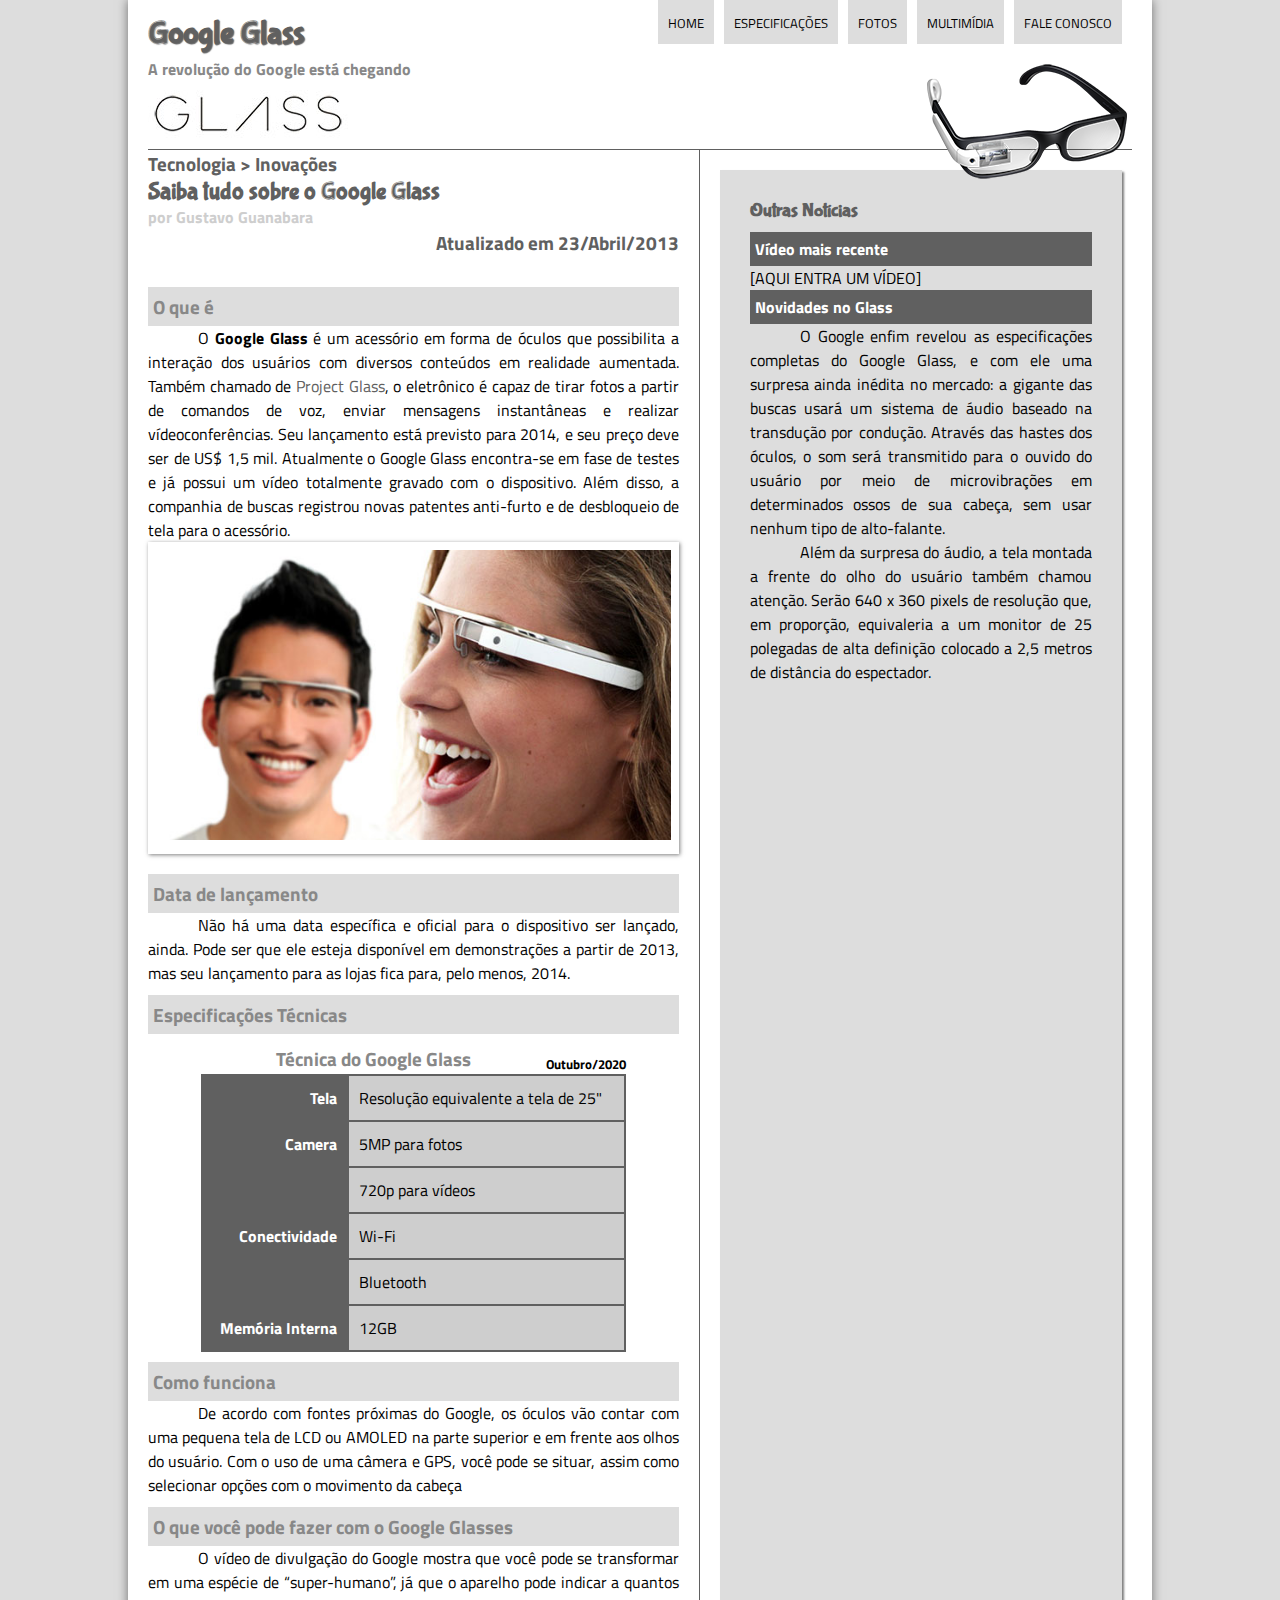
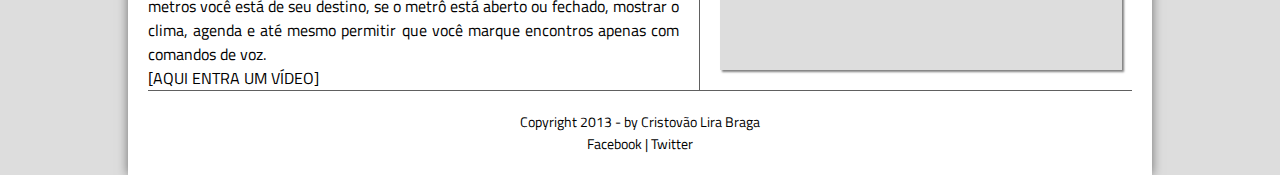
<file: index.html>
<!DOCTYPE html>
<html lang="pt-br">

<head>
    <meta charset="UTF-8" />
    <title>Tudo sobre Google Glass</title>
    <link rel="stylesheet" href="_css/estilo.css" />
    <link rel="stylesheet" href="_css/responsive.css" />
    <link href="https://fonts.googleapis.com/css2?family=Titillium+Web:wght@300;400;600;700&display=swap"
        rel="stylesheet">
</head>

<body>
    <main id="interface">
        <header class="cabecalho">
            <hgroup>
                <h1>Google Glass</h1>
                <h2>A revolução do Google está chegando</h2>
            </hgroup>

            <img id="icone" src="_imagens/glass-oculos-preto-peq.png" title="" alt="[]" />

            <ul class="menu">
                <li onmouseover="mudaFoto('_imagens/home.png')" onmouseout="mudaFoto('_imagens/glass-oculos-preto-peq.png')"><a href="index.html" title="Google Glass - Home" alt="[Google Glass - Home]">Home</a></li>
                <li onmouseover="mudaFoto('_imagens/especificacoes.png')" onmouseout="mudaFoto('_imagens/glass-oculos-preto-peq.png')"><a href="specs.html" title="Google Glass - Especificações"
                        alt="[Google Glass - Especificações]">Especificações</a></li>
                <li onmouseover="mudaFoto('_imagens/fotos.png')" onmouseout="mudaFoto('_imagens/glass-oculos-preto-peq.png')"><a href="fotos.html" title="Google Glass - Fotos" alt="[Google Glass - Fotos]">Fotos</a></li>
                <li  onmouseover="mudaFoto('_imagens/multimidia.png')" onmouseout="mudaFoto('_imagens/glass-oculos-preto-peq.png')"><a href="multimidia.html" title="Google Glass - Multimídia"
                        alt="[Google Glass - Multimídia]">Multimídia</a></li>
                <li onmouseover="mudaFoto('_imagens/contato.png')" onmouseout="mudaFoto('_imagens/glass-oculos-preto-peq.png')"><a href="fale-conosco.html" title="Google Glass - Fale Conosco"
                        alt="[Google Glass - Fale Conosco]">Fale Conosco</a></li>
            </ul>
        </header>
        <section class="corpo">
            <article>
                <header class="title-article">
                    <hgroup>
                        <h3>Tecnologia > Inovações</h3>
                        <h1>Saiba tudo sobre o Google Glass</h1>
                        <h2>por Gustavo Guanabara</h2>
                        <h3 class="title">Atualizado em 23/Abril/2013</h3>
                    </hgroup>
                </header>

                <h2 class="tag">O que é</h2>
                <p>O <b>Google Glass</b> é um acessório em forma de óculos que possibilita a interação dos usuários com
                    diversos conteúdos
                    em
                    realidade aumentada. Também chamado de <a href="https://www.google.com/glass/start/"
                        target="_blank">Project Glass</a>, o eletrônico é capaz de tirar fotos a partir de comandos
                    de
                    voz, enviar mensagens instantâneas e realizar vídeoconferências. Seu lançamento está previsto para
                    2014,
                    e seu
                    preço
                    deve ser de US$ 1,5 mil. Atualmente o Google Glass encontra-se em fase de testes e já possui um
                    vídeo
                    totalmente
                    gravado com o dispositivo. Além disso, a companhia de buscas registrou novas patentes anti-furto e
                    de
                    desbloqueio de
                    tela para o acessório.</p>

                <figure class="foto-legenda">
                    <img src="_imagens/glass-quadro-homem-mulher.jpg" title="" alt="[]" />
                    <figcaption>
                        <h3>Google Glass</h3>
                        <p>Uma nova maneira de ver o mundo!</p>
                    </figcaption>
                </figure>

                <h2 class="tag">Data de lançamento</h2>
                <p>Não há uma data específica e oficial para o dispositivo ser lançado, ainda. Pode ser que ele esteja
                    disponível
                    em
                    demonstrações a partir de 2013, mas seu lançamento para as lojas fica para, pelo menos, 2014.</p>

                <h1 class="tag" style="margin-top: 10px">Especificações Técnicas</h1>
                <table class="tablespec">
                    <caption>Técnica do Google Glass <span>Outubro/2020</span></caption>

                    <tr>
                        <td class="colesq">Tela</td>
                        <td class="coldir">Resolução equivalente a tela de 25"</td>
                    </tr>
                    <tr>
                        <td rowspan="2" class="colesq">Camera</td>
                        <td class="coldir">5MP para fotos</td>
                    </tr>
                    <tr>
                        <td class="coldir"> 720p para vídeos</td>
                    </tr>
                    <tr>
                        <td rowspan="2" class="colesq">Conectividade</>
                        <td td class="coldir">Wi-Fi</td>
                    </tr>
                    <tr>
                        <td class="coldir">Bluetooth</td>
                    </tr>
                    <tr>
                        <td class="colesq">Memória Interna</td>
                        <td class="coldir">12GB</td>
                    </tr>
                </table>
                <h1 class="tag">Como funciona</h1>
                <p>De acordo com fontes próximas do Google, os óculos vão contar com uma pequena tela de LCD ou AMOLED
                    na
                    parte
                    superior e em frente aos olhos do usuário. Com o uso de uma câmera e GPS, você pode se situar, assim
                    como
                    selecionar
                    opções com o movimento da cabeça</p>

                <h1 class="tag" style="margin-top: 10px;">O que você pode fazer com o Google Glasses</h1>
                <p>O vídeo de divulgação do Google mostra que você pode se transformar em uma espécie de “super-humano”,
                    já
                    que o
                    aparelho pode indicar a quantos metros você está de seu destino, se o metrô está aberto ou fechado,
                    mostrar o
                    clima,
                    agenda e até mesmo permitir que você marque encontros apenas com comandos de voz.</p>

                [AQUI ENTRA UM VÍDEO]
            </article>

            <asidde class="lateral">
                <h1>Outras Notícias</h1>
                <h2>Vídeo mais recente</h2>

                [AQUI ENTRA UM VÍDEO]

                <h2>Novidades no Glass</h2>
                <p>O Google enfim revelou as especificações completas do Google Glass, e com ele uma surpresa ainda
                    inédita
                    no
                    mercado:
                    a gigante das buscas usará um sistema de áudio baseado na transdução por condução. Através das
                    hastes
                    dos
                    óculos, o
                    som será transmitido para o ouvido do usuário por meio de microvibrações em determinados ossos de
                    sua
                    cabeça,
                    sem
                    usar nenhum tipo de alto-falante.</p>

                <p>Além da surpresa do áudio, a tela montada a frente do olho do usuário também chamou atenção. Serão
                    640 x
                    360
                    pixels
                    de resolução que, em proporção, equivaleria a um monitor de 25 polegadas de alta definição colocado
                    a
                    2,5
                    metros
                    de
                    distância do espectador.</p>
            </asidde>
        </section>

        <footer id="rodape">
            <ul>
                <li>Copyright 2013 - by Cristovão Lira Braga</li>
                <li><a href="https://www.facebook.com/ManutencaoLira" target="_blank">Facebook</a> | <a
                        href="https://twitter.com/LiraTecnico" target="_blank">Twitter</a></li>
            </ul>
        </footer>
    </main>

    <script src="_javascript/funcoes.js"></script>
</body>

</html>
</file>
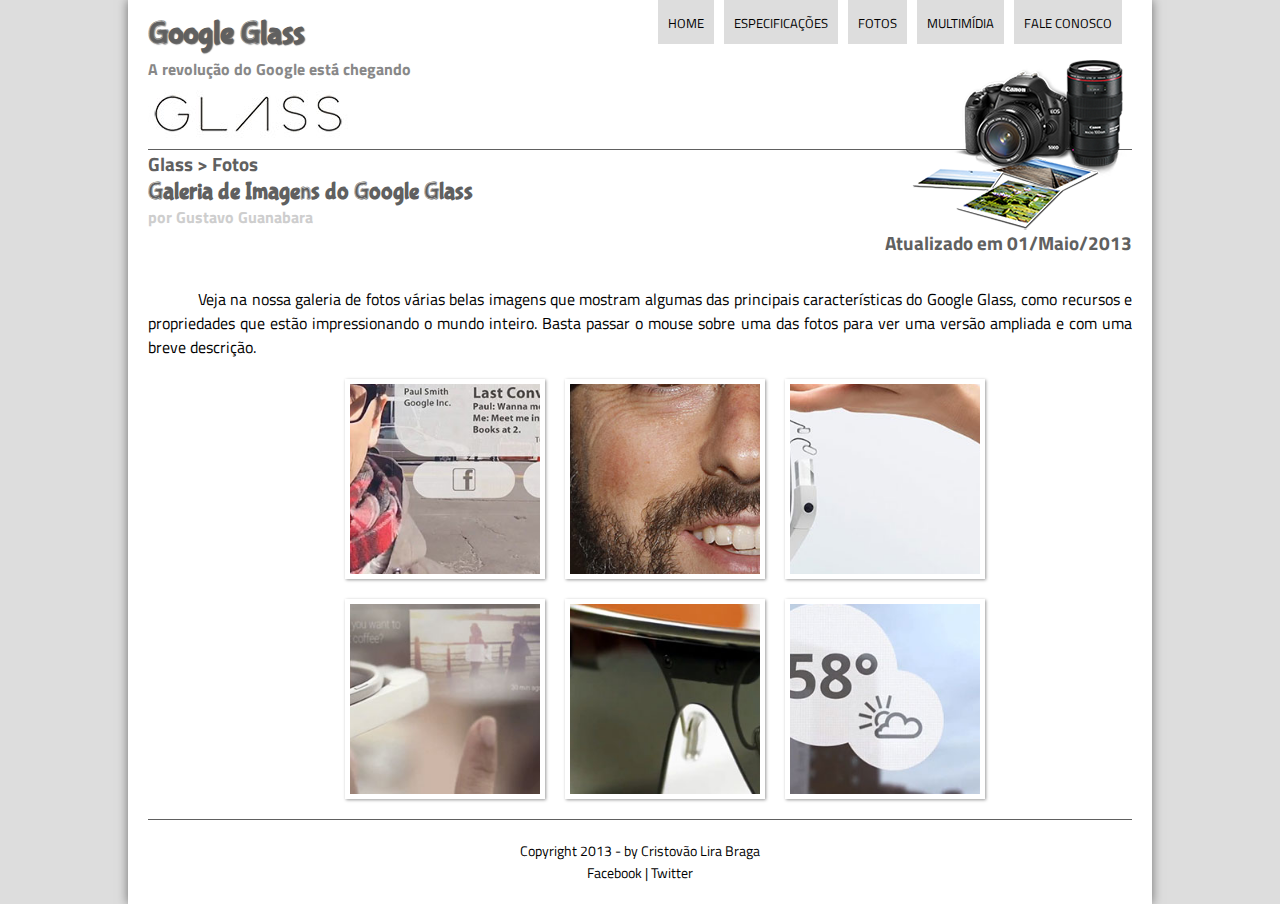
<file: fotos.html>
<!DOCTYPE html>
<html lang="pt-br">

<head>
    <meta charset="UTF-8" />
    <title>Tudo sobre Google Glass</title>
    <link rel="stylesheet" href="_css/estilo.css" />
    <link rel="stylesheet" href="_css/fotos.css" />
    <link rel="stylesheet" href="_css/responsive.css" />
    <link href="https://fonts.googleapis.com/css2?family=Titillium+Web:wght@300;400;600;700&display=swap"
        rel="stylesheet">
</head>

<body>
    <main id="interface">
        <header class="cabecalho">
            <hgroup>
                <h1>Google Glass</h1>
                <h2>A revolução do Google está chegando</h2>
            </hgroup>

            <img id="icone" src="_imagens/fotos.png" title="" alt="[]" />

            <ul class="menu">
                <li onmouseover="mudaFoto('_imagens/home.png')"
                    onmouseout="mudaFoto('_imagens/fotos.png')"><a href="index.html"
                        title="Google Glass - Home" alt="[Google Glass - Home]">Home</a></li>
                <li onmouseover="mudaFoto('_imagens/especificacoes.png')"
                    onmouseout="mudaFoto('_imagens/fotos.png')"><a href="specs.html"
                        title="Google Glass - Especificações" alt="[Google Glass - Especificações]">Especificações</a>
                </li>
                <li onmouseover="mudaFoto('_imagens/fotos.png')"
                    onmouseout="mudaFoto('_imagens/fotos.png')"><a href="fotos.html"
                        title="Google Glass - Fotos" alt="[Google Glass - Fotos]">Fotos</a></li>
                <li onmouseover="mudaFoto('_imagens/multimidia.png')"
                    onmouseout="mudaFoto('_imagens/fotos.png')"><a href="multimidia.html"
                        title="Google Glass - Multimídia" alt="[Google Glass - Multimídia]">Multimídia</a></li>
                <li onmouseover="mudaFoto('_imagens/contato.png')"
                    onmouseout="mudaFoto('_imagens/fotos.png')"><a href="fale-conosco.html"
                        title="Google Glass - Fale Conosco" alt="[Google Glass - Fale Conosco]">Fale Conosco</a></li>
            </ul>
        </header>

        <header class="title-article">
            <hgroup>
                <h3>Glass > Fotos</h3>
                <h1>Galeria de Imagens do Google Glass</h1>
                <h2>por Gustavo Guanabara</h2>
                <h3 class="title">Atualizado em 01/Maio/2013</h3>
            </hgroup>
        </header>

        <p>Veja na nossa galeria de fotos várias belas imagens que mostram algumas das principais características do Google
        Glass, como recursos e propriedades que estão impressionando o mundo inteiro. Basta passar o mouse sobre uma das
        fotos para ver uma versão ampliada e com uma breve descrição.</p>

        <ul id="album-fotos">
            <li id="foto01"><span>Agenda e lembretes</span></li>
            <li id="foto02"><span>Sergey Brin usando o Glass</span></li>
            <li id="foto03"><span>Leve e compacto</span></li>
            <li id="foto04"><span>Sensação de uma tela de 50"</span></li>
            <li id="foto05"><span>Vários tipos de lente</span></li>
            <li id="foto06"><span>Informações importantes</span></li>
        </ul>

        <footer id="rodape">
            <ul>
                <li>Copyright 2013 - by Cristovão Lira Braga</li>
                <li><a href="https://www.facebook.com/ManutencaoLira" target="_blank">Facebook</a> | <a
                        href="https://twitter.com/LiraTecnico" target="_blank">Twitter</a></li>
            </ul>
        </footer>
    </main>

    <script src="_javascript/funcoes.js"></script>
</body>

</html>
</file>
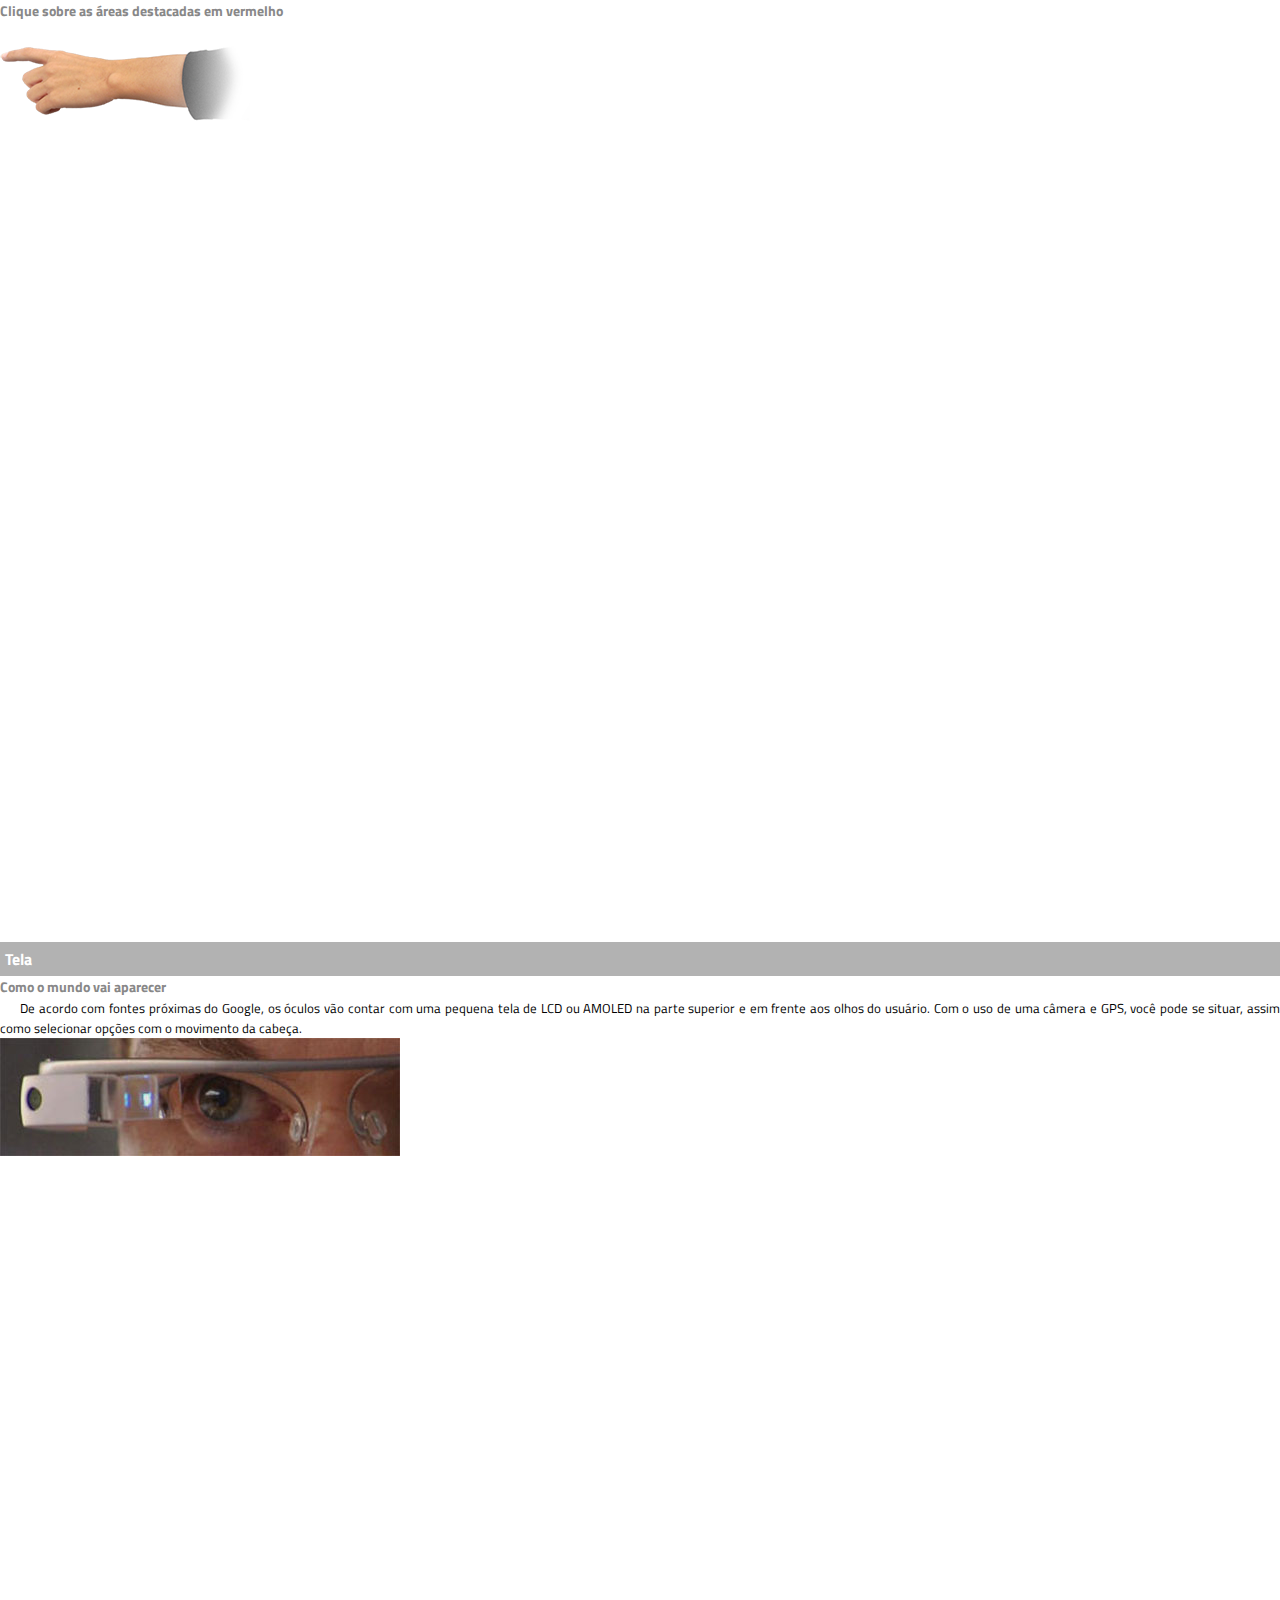
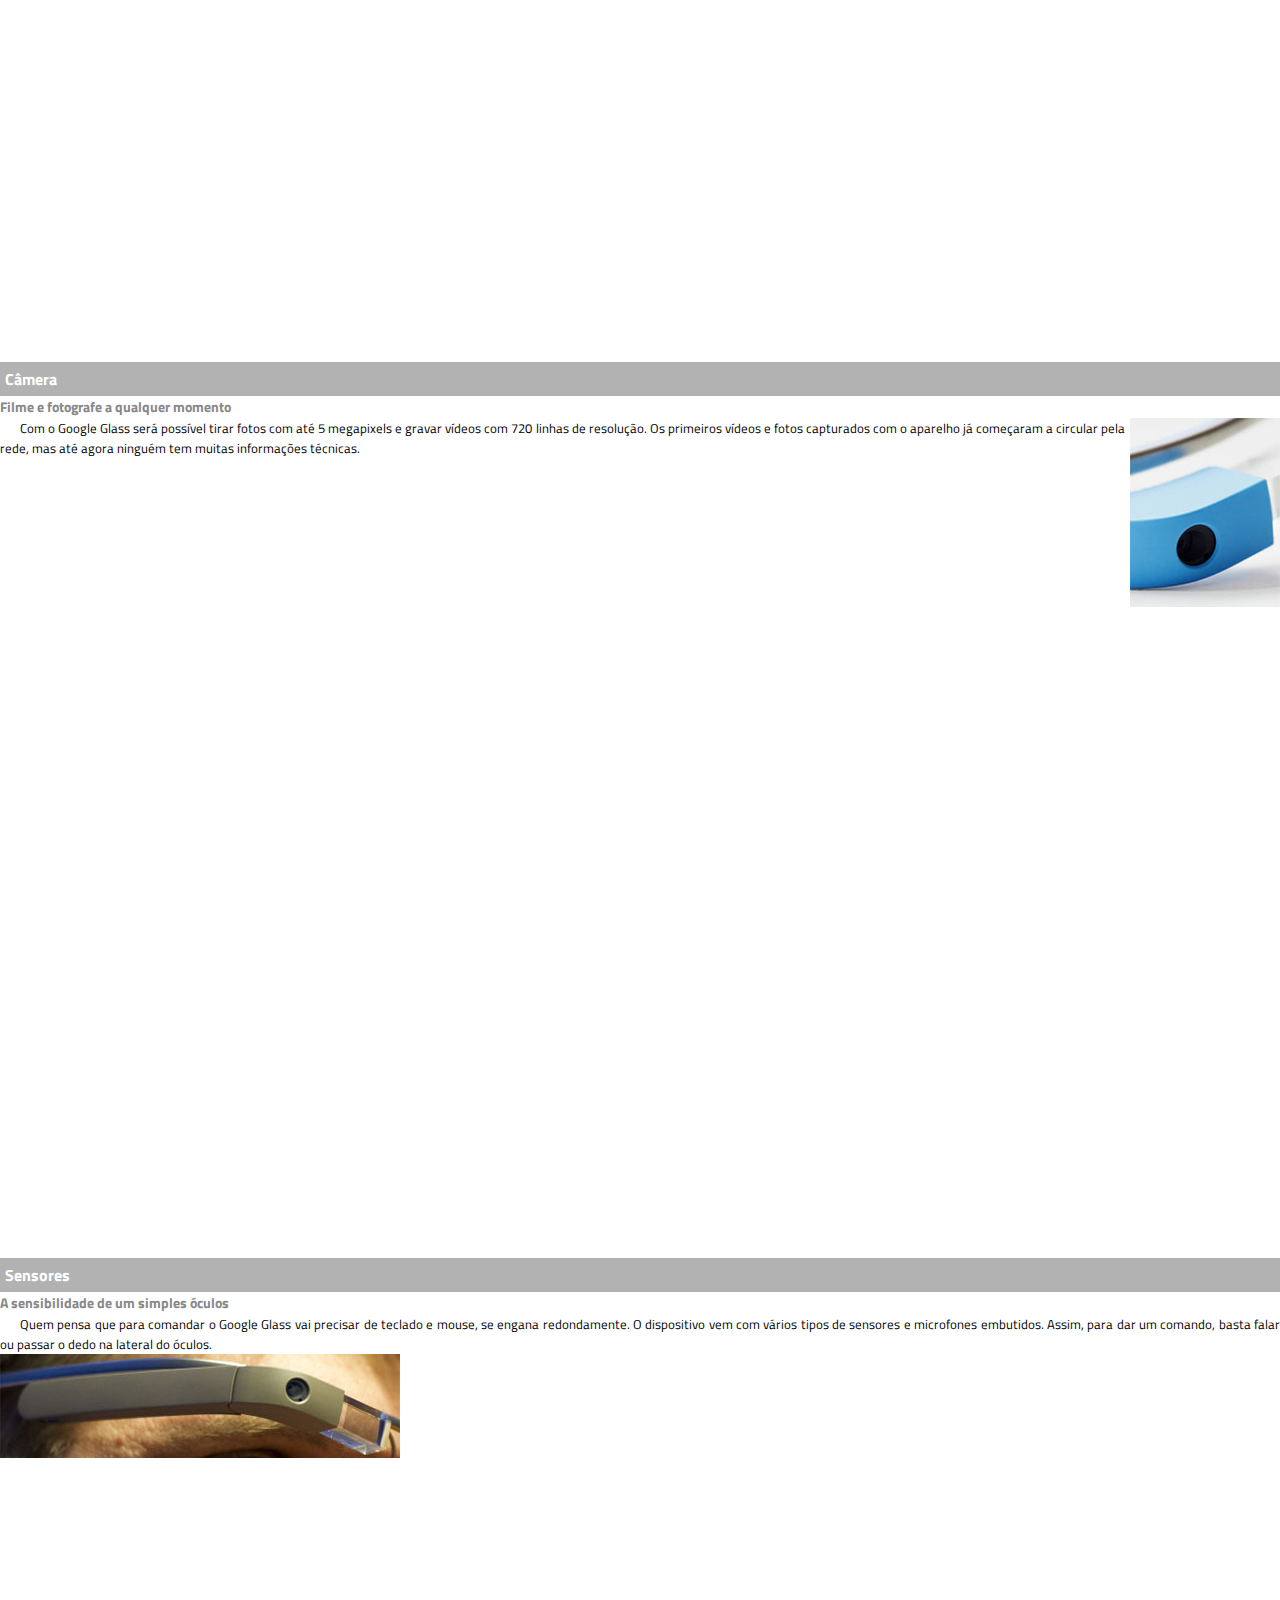
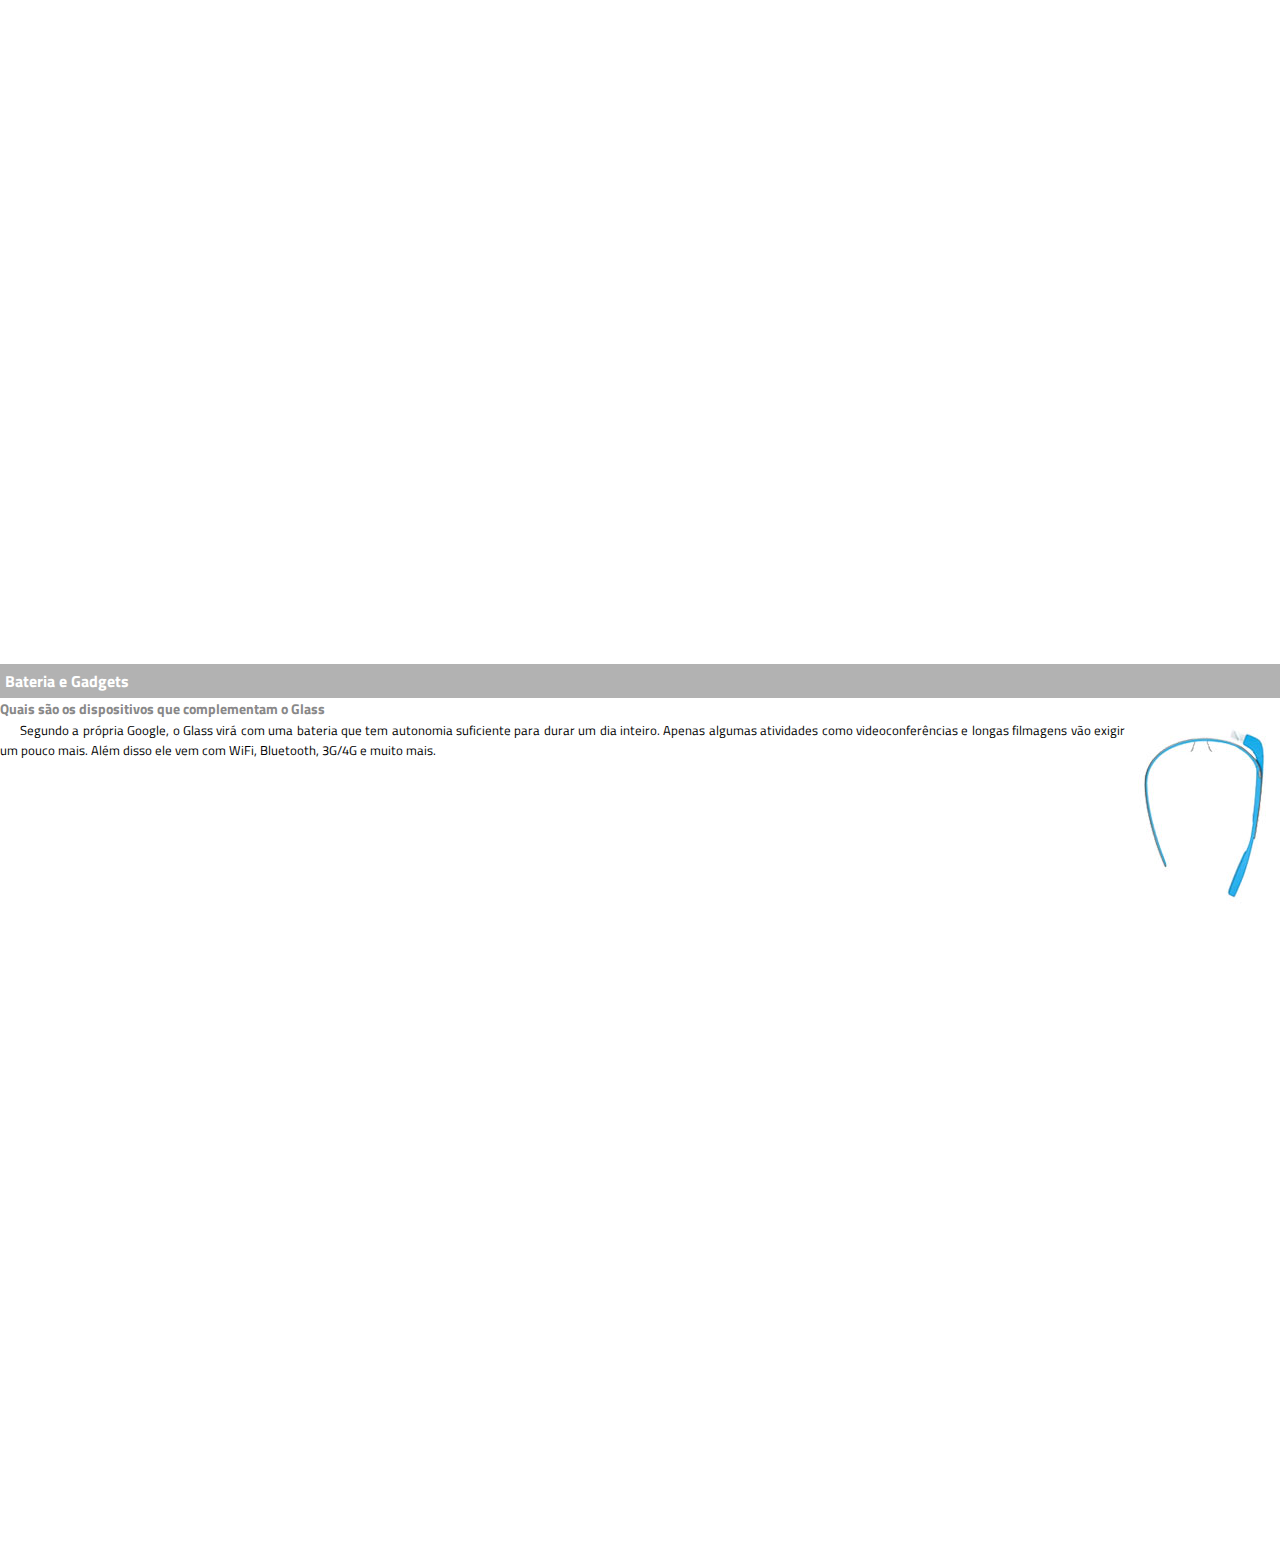
<file: google-glass.html>
<!DOCTYPE html>
<html>

<head>
    <meta charset="UTF-8" />
    <title>informações sobre Google Glass</title>
    <link href="https://fonts.googleapis.com/css2?family=Titillium+Web:wght@300;400;600;700&display=swap"
        rel="stylesheet">
    <style>
            * {
                margin: 0;
                padding: 0;
                font-family: 'Titillium Web', sans-serif;
            }
            p {
                text-align: justify;
                text-indent: 20px;
                font-size: .8em;
            }
            article h1 {
                font-size: 1em;
                color: #fff;
                background: rgba(0, 0, 0, .3);
                padding: 5px;
            }
            article h2 {
                font-size: .9em;
                color: #888;
            }
            article {
                margin-bottom: 800px;
            }
            article .img-dir {
                display: block;
                float: right;
                margin-left: 5px;
            }
    </style>
</head>

<body>
    <article id="topo">
        <header>
           <h2>Clique sobre as áreas destacadas em vermelho</h2>
        </header>        
        <img src="_imagens/mao.png" title="Mão apontando para esquerda" alt="[Mão apontando para esquerda]"/>
    </article>

    <article id="tela">
        <header>
            <h1>Tela</h1>
            <h2>Como o mundo vai aparecer</h2>
        </header>
        <p>De acordo com fontes próximas do Google, os óculos vão contar com uma pequena tela de LCD ou AMOLED na parte
        superior e em frente aos olhos do usuário. Com o uso de uma câmera e GPS, você pode se situar, assim como
        selecionar
        opções com o movimento da cabeça.</p>
        <img src="_imagens/det-tela.jpg" title="Tela do Google Glass" alt="[Tela do Google Glass]"/>
    </article>

    <article id="camera">
        <header>
            <h1>Câmera</h1>
            <h2>Filme e fotografe a qualquer momento</h2>
        </header>
        <img src="_imagens/det-camera.jpg" class="img-dir" title="Tela do Google Glass" alt="[Tela do Google Glass]"/>
        <p>Com o Google Glass será possível tirar fotos com até 5 megapixels e gravar vídeos com 720 linhas de resolução.
        Os primeiros vídeos e fotos capturados com o aparelho já começaram a circular pela rede, mas até agora ninguém tem
        muitas informações técnicas.</p>
    </article>

    <article id="sensores">
        <header>
            <h1>Sensores</h1>
            <h2>A sensibilidade de um simples óculos</h2>
        </header>
        <p>Quem pensa que para comandar o Google Glass vai precisar de teclado e
        mouse, se engana redondamente. O dispositivo vem com vários tipos de sensores e microfones embutidos. Assim,
        para dar um comando, basta falar ou passar o dedo na lateral do óculos.</p>
        <img src="_imagens/det-touch.jpg" title="Sensores do Google Glass" alt="[Sensores do Google Glass]"/>
    </article>

    <article id="gadgets">
        <header>
            <h1>Bateria e Gadgets </h1>
            <h2>Quais são os dispositivos que complementam o Glass </h2>
        </header>
        <img src="_imagens/det-bateria.jpg" class="img-dir" title="Bateria e Gadgets do Google Glass" alt="[Bateria e Gadgets do Google Glass]"/> 
        <p>Segundo a própria Google, o Glass virá
        com uma bateria que tem autonomia suficiente para durar um dia inteiro. Apenas algumas atividades como
        videoconferências  e longas filmagens vão exigir um pouco mais. Além disso ele vem com WiFi, Bluetooth, 3G/4G e muito mais.</p>
    </article>
</body>
</html>
</file>
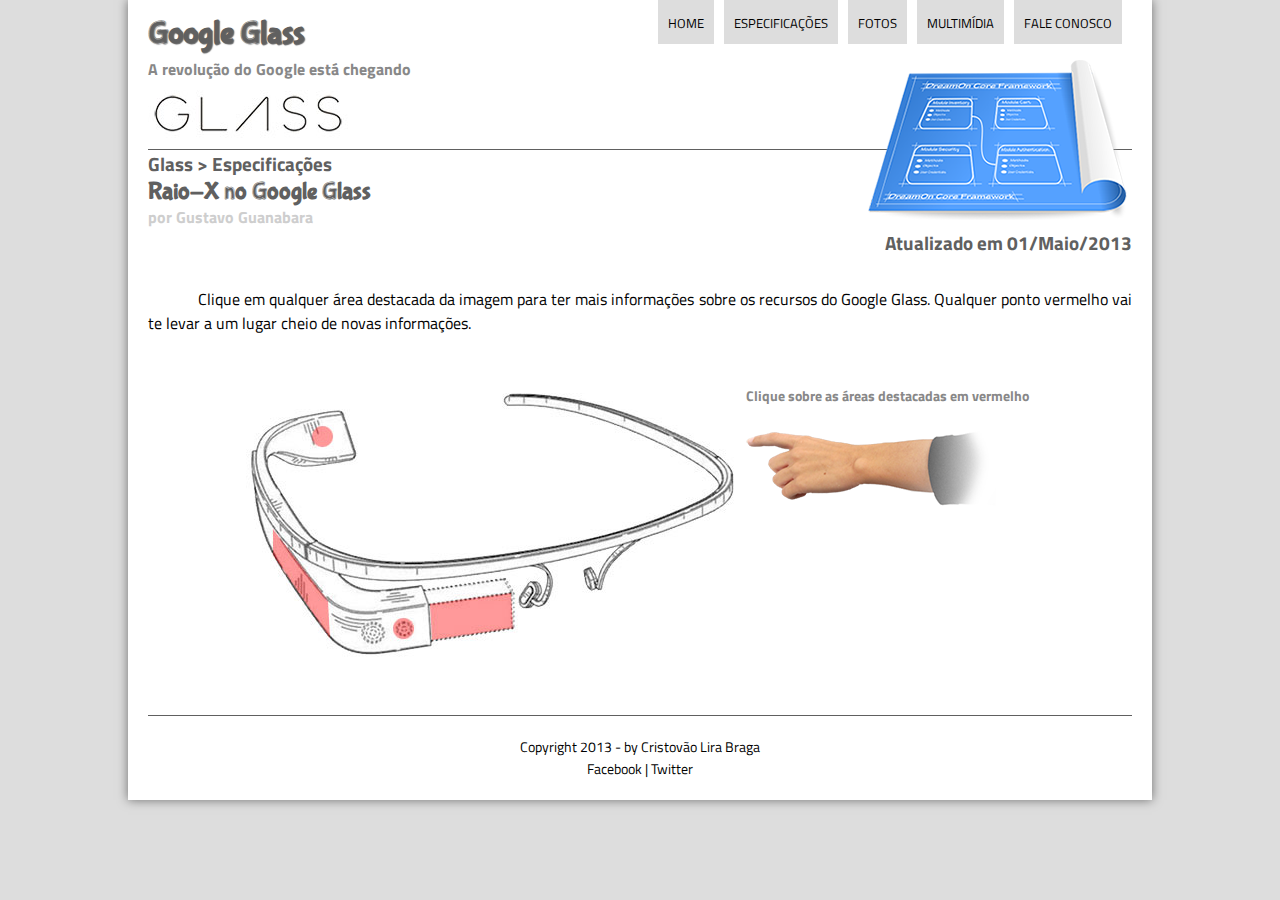
<file: specs.html>
<!DOCTYPE html>
<html lang="pt-br">

<head>
    <meta charset="UTF-8" />
    <title>Tudo sobre Google Glass</title>
    <link rel="stylesheet" href="_css/estilo.css" />
    <link rel="stylesheet" href="_css/specs.css" />
    <link rel="stylesheet" href="_css/responsive.css" />
    <link href="https://fonts.googleapis.com/css2?family=Titillium+Web:wght@300;400;600;700&display=swap"
        rel="stylesheet">
</head>

<body>
    <main id="interface">
        <header class="cabecalho">
            <hgroup>
                <h1>Google Glass</h1>
                <h2>A revolução do Google está chegando</h2>
            </hgroup>

            <img id="icone" src="_imagens/especificacoes.png" title="" alt="[]" />

            <ul class="menu">
                <li onmouseover="mudaFoto('_imagens/home.png')" onmouseout="mudaFoto('_imagens/especificacoes.png')"><a
                        href="index.html" title="Google Glass - Home" alt="[Google Glass - Home]">Home</a></li>
                <li onmouseover="mudaFoto('_imagens/especificacoes.png')"
                    onmouseout="mudaFoto('_imagens/especificacoes.png')"><a href="specs.html"
                        title="Google Glass - Especificações" alt="[Google Glass - Especificações]">Especificações</a>
                </li>
                <li onmouseover="mudaFoto('_imagens/fotos.png')" onmouseout="mudaFoto('_imagens/especificacoes.png')"><a
                        href="fotos.html" title="Google Glass - Fotos" alt="[Google Glass - Fotos]">Fotos</a></li>
                <li onmouseover="mudaFoto('_imagens/multimidia.png')"
                    onmouseout="mudaFoto('_imagens/especificacoes.png')"><a href="multimidia.html"
                        title="Google Glass - Multimídia" alt="[Google Glass - Multimídia]">Multimídia</a></li>
                <li onmouseover="mudaFoto('_imagens/contato.png')" onmouseout="mudaFoto('_imagens/especificacoes.png')">
                    <a href="fale-conosco.html" title="Google Glass - Fale Conosco"
                        alt="[Google Glass - Fale Conosco]">Fale Conosco</a></li>
            </ul>
        </header>

        <section class="corpo-full">
                <header class="title-article">
                    <hgroup>
                        <h3>Glass > Especificações</h3>
                        <h1>Raio-X no Google Glass</h1>
                        <h2>por Gustavo Guanabara</h2>
                        <h3 class="title">Atualizado em 01/Maio/2013</h3>
                    </hgroup>
                </header>

                <p>Clique em qualquer área destacada da imagem para ter mais informações sobre os recursos do Google Glass.
                Qualquer ponto vermelho vai te levar a um lugar cheio de novas informações.</p>

                <article class="content">
                    <img src="_imagens/glass-esquema-marcado.jpg" usemap="#meumapa" />
                    <map name="meumapa">
                        <area shape="react" coords="179,202,270,260" href="google-glass.html#tela" target="janela"/>
                        <area shape="circle" coords="158, 243, 12" href="google-glass.html#camera" target="janela" />
                        <area shape="poly" coords="28, 143, 83, 216,  84, 249, 27, 169" href="google-glass.html#sensores" target="janela" />
                        <area shape="circle" coords="73, 52, 12" href="google-glass.html#gadgets" target="janela" />
                    </map>
                    <iframe src="google-glass.html" scrolling="no" name="janela" class="frame-spec"></iframe>
                </article>
        </section>

        <footer id="rodape">
            <ul>
                <li>Copyright 2013 - by Cristovão Lira Braga</li>
                <li><a href="https://www.facebook.com/ManutencaoLira" target="_blank">Facebook</a> | <a
                        href="https://twitter.com/LiraTecnico" target="_blank">Twitter</a></li>
            </ul>
        </footer>
    </main>

    <script src="_javascript/funcoes.js"></script>
</body>

</html>
</file>
<file: _css/estilo.css>
@font-face {
    font-family: 'FontLogo';
    src: url('../_fonts/bubblegum-sans-regular.otf');
}

* {
    margin: 0;
    padding: 0;
    font-family: 'Titillium Web', sans-serif;
    box-sizing: border-box;
}

body {
    background-color: #dddddd;
}

li {list-style: none;}
a{text-decoration: none; color: #606060;}

p {
    text-align: justify;
    text-indent: 50px;
}

.tag {
    font-size: 1.2em;
    color: #888888;
    background: #dddddd;
    padding: 5px;
    width: 100%;
}

.title-article {
    margin-bottom: 30px;
}

.title-article h1{
    font-family: 'FontLogo', sans-serif;
    font-size: 1.5em;
    color: #606060;
}

.title-article h2{
    font-size: 1em;
    color: #cecece;
}

.title-article h3 {
    ont-size: .9em;
    color: #606060;
}

.title-article .title {
    text-align: right;
}

#interface {
    width: 80%;
    margin: auto 10%;
    padding: 0 20px;
    background: #fff;
    box-shadow: 0px 0px 10px rgba(0, 0, 0, .5);
}

#interface .cabecalho {
    position: relative;
    height: 150px;
    border-bottom: 1px solid #606060;
    background: url("../_imagens/glass-logo-peq.jpg") no-repeat 0 90px;
}

#interface .cabecalho .menu {
    display: flex;
    position: absolute;
    top: 0;
    right: 10px;
}

#interface .cabecalho .menu li {
    margin-right: 10px;
    padding: 10px;
    background: #dddddd;
    transition: 1s;
}

#interface .cabecalho .menu li:last-child {
    margin-right: 0;
}

#interface .cabecalho .menu li a {
    color: #000;
    font-size: 0.8em;
    text-transform: uppercase;
}

#interface .cabecalho .menu li:hover {
    background: #606060;
}

#interface .cabecalho .menu li:hover a {
    color: #fff;
} 

#interface .cabecalho hgroup h1{
    font-family: 'FontLogo', sans-serif;
    color: #606060;
    font-size: 2em;
    margin-bottom: 5px;
    padding-top: 15px;
    text-shadow: 1px 1px 1px rgba(0, 0, 0, .6);
}

#interface .cabecalho hgroup h2 {
    font-size: 1em;
    color: #888888;
}

#interface .cabecalho #icone {
    position: absolute;
    right: 5px;
    top: 60px;
}

#interface .foto-legenda {
    position: relative;
    border: 8px solid #fff;
    box-shadow: 1px 1px 4px rgba(0, 0, 0, .5);
    margin-bottom: 20px;
}

#interface .foto-legenda img {
    width: 100%;
    height: 100%;
}

#interface .foto-legenda figcaption {
    width: 100%;
    height: 100%;
    position: absolute;
    top: 0;
    opacity: 0;
    color: #fff;
    background-color: rgba(0, 0, 0, .4);
    padding: 10px;
    transition: opacity 1s;
}

#interface .foto-legenda:hover figcaption {
    opacity: 1;
}

#interface .corpo {
    display: flex;
    justify-content: space-between;
}

#interface .corpo article {
    margin-right: 2%;
    border-right: 1px solid #606060;
    padding-right: 20px;   
}

#interface .corpo article .tablespec {
    border: 1px solid #606060;
    border-spacing: 0px;
    width: 80%;
    margin: 10px 10%;
}

#interface .corpo article .tablespec td {
    border: 1px solid #606060;
    padding: 10px;
}

#interface .corpo article .tablespec caption {
    color: #888888;
    font-size: 1.2em;
    font-weight: 700;
}

#interface .corpo article .tablespec caption span {
    float: right;
    color: #000;
    font-size: .7em;
    margin-top: 10px;
}

#interface .corpo article .tablespec .colesq  {
    text-align: right;
    font-weight: 700;
    vertical-align: top;
    color: #fff;
    background: #606060;
}

#interface .corpo article .tablespec .coldir {
    text-align: left;
    background: #cecece;
}

#interface .corpo .lateral {
    background: #dddddd;
    margin: 2% 1% 2% 0;
    padding: 30px;
    box-shadow: 2px 2px 2px rgba(0, 0, 0, .5);
}

#interface .corpo .lateral h1 {
    color: #606060;
    font-family: 'FontLogo', sans-serif;
    font-size: 1.2em;
    margin-bottom: 10px;
}

#interface .corpo .lateral h2 {
    background: #606060;
    font-size: 1em;
    color: #fff;
    padding: 5px;
}

#interface #rodape ul{
    display: flex;
    flex-direction: column;
    padding: 20px 0;
    border-top: 1px solid #606060;
    text-align: center;
    font-size: .9em;
}

#interface #rodape ul li a {
    color: #000;
}

#interface #rodape ul li a:hover {
    text-decoration: underline;
}
</file>
<file: _css/responsive.css>
@media ( max-width: 1200px ) {
    .corpo-full .content img {
        width: 400px;
        margin-right: 30px;
    }

    .corpo-full .content .frame-spec {
        width: 50%;
    }
}

@media (max-width: 1000px) {
    #interface .cabecalho {
            height:  250px;
            background: url("../_imagens/glass-logo-peq.jpg") no-repeat 0 190px;
    }

    #interface .cabecalho hgroup {
        text-align: center;
        margin-bottom: 30px;
    }

    #interface .cabecalho .menu{
        position: relative;
        justify-content: center;
        align-items: center;
    }

    #interface .cabecalho #icone {
        top: 170px;
    }

    .corpo-full .content img {
        width: 50%;
    }
}

@media (max-width: 900px ) {
    #interface .corpo {
        flex-direction: column;
    }

    #interface .corpo article {
        margin-right: 0;
        border-right: none;
    }

    .corpo-full .content {
        flex-direction: column;
    }

    .corpo-full .content img {
        margin-bottom: 20px;
    }
}
</file>
<file: _css/fotos.css>
#album-fotos {
    display: grid;
    grid-template-columns: 200px 200px 200px;
    grid-gap: 20px;
    width: 60%;
    margin: 20px 20%;
    justify-content: space-between;
}

#album-fotos li {
    height: 200px;
    border: 5px solid #fff;
    background: #fff;
    box-shadow: 1px 1px 3px rgba(0,0,0, .4);
    transition: 1s;
}

#album-fotos li span {
    font-size: .8em;
    opacity: 0;
    color: #fff;
    text-shadow: 1px 1px 1px #000;
    background: rgba(0, 0, 0, .3);
    line-height: 300px;
    padding: 5px;
    transition: 1s;
}

#album-fotos li:hover  {
    transform: scale(1.5);
}

#album-fotos li:hover span {
    opacity: 1;
} 

#album-fotos li#foto01 {
    background: url('../_imagens/galeria-01.jpg') no-repeat;
    background-position: 50% 50%;
    background-size: 400px 400px;
    background-color: #fff;
}

#album-fotos li#foto01:hover {
    background-size: 200px 200px;
}

#album-fotos li#foto02 {
    background: url('../_imagens/galeria-02.jpg') no-repeat;
    background-position: 50% 50%;
    background-size: 400px 400px;
    background-color: #fff;
}

#album-fotos li#foto02:hover {
    background-position: 0px 0px;
    background-size: 200px 200px;
}

#album-fotos li#foto03 {
    background: url('../_imagens/galeria-03.jpg') no-repeat;
    background-position: 50% 50%;
    background-size: 400px 400px;
    background-color: #fff;
}

#album-fotos li#foto03:hover {
    background-position: 0px 0px;
    background-size: 200px 200px;
}

#album-fotos li#foto04 {
    background: url('../_imagens/galeria-04.jpg') no-repeat;
    background-position: 50% 50%;
    background-size: 400px 400px;
    background-color: #fff;
}

#album-fotos li#foto04:hover {
    background-position: 0px 0px;
    background-size: 200px 200px;
}

#album-fotos li#foto05 {
    background: url('../_imagens/galeria-05.jpg') no-repeat;
    background-position: 50% 50%;
    background-size: 400px 400px;
    background-color: #fff;
}

#album-fotos li#foto05:hover {
    background-position: 0px 0px;
    background-size: 200px 200px;
}

#album-fotos li#foto06 {
    background: url('../_imagens/galeria-06.jpg') no-repeat;
    background-position: 50% 50%;
    background-size: 400px 400px;
    background-color: #fff;
}

#album-fotos li#foto06:hover {
    background-position: 0px 0px;
    background-size: 200px 200px;
}
</file>
<file: _css/specs.css>
* {
    margin: 0;
    padding: 0;
    font-family: 'Titillium Web', sans-serif;
    box-sizing: border-box;
}

.corpo-full .content {
    width: 80%;
    margin: 50px 10%;
    display: flex;
    justify-content: space-between;
    align-items: center;
}

.corpo-full .content .frame-spec {
    width: 400px;
    height: 280px;
    border: none;
    overflow: hidden;
}
</file>
